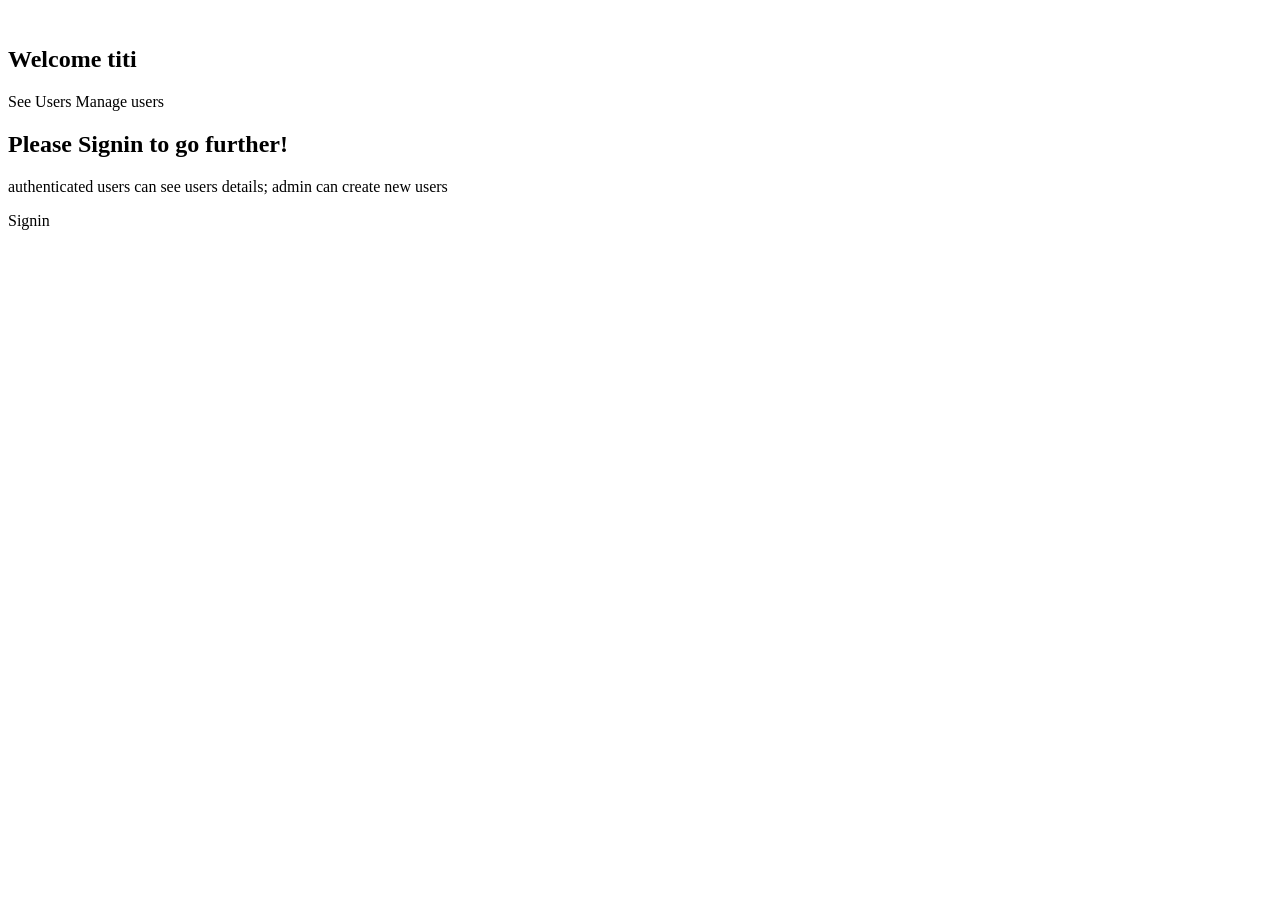
<file: src/main/resources/templates/index.html>
<!--
  #%L
  Spring demo
  %%
  Copyright (C) 2016 Orange
  %%
  This program is free software: you can redistribute it and/or modify
  it under the terms of the GNU General Public License as
  published by the Free Software Foundation, either version 2 of the
  License, or (at your option) any later version.

  This program is distributed in the hope that it will be useful,
  but WITHOUT ANY WARRANTY; without even the implied warranty of
  MERCHANTABILITY or FITNESS FOR A PARTICULAR PURPOSE.  See the
  GNU General Public License for more details.

  You should have received a copy of the GNU General Public
  License along with this program.  If not, see
  <http://www.gnu.org/licenses/gpl-2.0.html>.
  #L%
  -->
<!DOCTYPE html>
<html xmlns:th="http://www.thymeleaf.org" lang="en">
<head>

    <th:block th:include="fragments/header-head :: head"></th:block>

    <link href="../public/css/app.css" th:href="@{/css/app.css}" rel="stylesheet" media="screen"/>

</head>
<body>

<div th:replace="fragments/header :: header">&nbsp;</div>


<section class="jumbotron text-xs-center">
    <div th:if="${isAuthenticated}" class="container">
        <h2 th:text="'Welcome ' + ${authenticatedUsername} + '!'" class="jumbotron-heading">Welcome titi</h2>
        <a th:href="@{/users}" class="btn btn-secondary">See Users</a>
        <a th:if="${isAdmin}" th:href="@{/admin}" class="btn btn-secondary">Manage users</a>
    </div>
    <div th:if="${!isAuthenticated}" class="container">
        <h2 class="jumbotron-heading">Please Signin to go further!</h2>
        <p class="lead text-muted">authenticated users can see users details; admin can create new users</p>
        <a th:href="@{/login}" class="btn btn-primary">Signin</a>
    </div>
    <br/>
</section>

<script type="text/javascript" src="../public/js/app.js" th:src="@{/js/app.js}"></script>
</body>
</html>
</file>
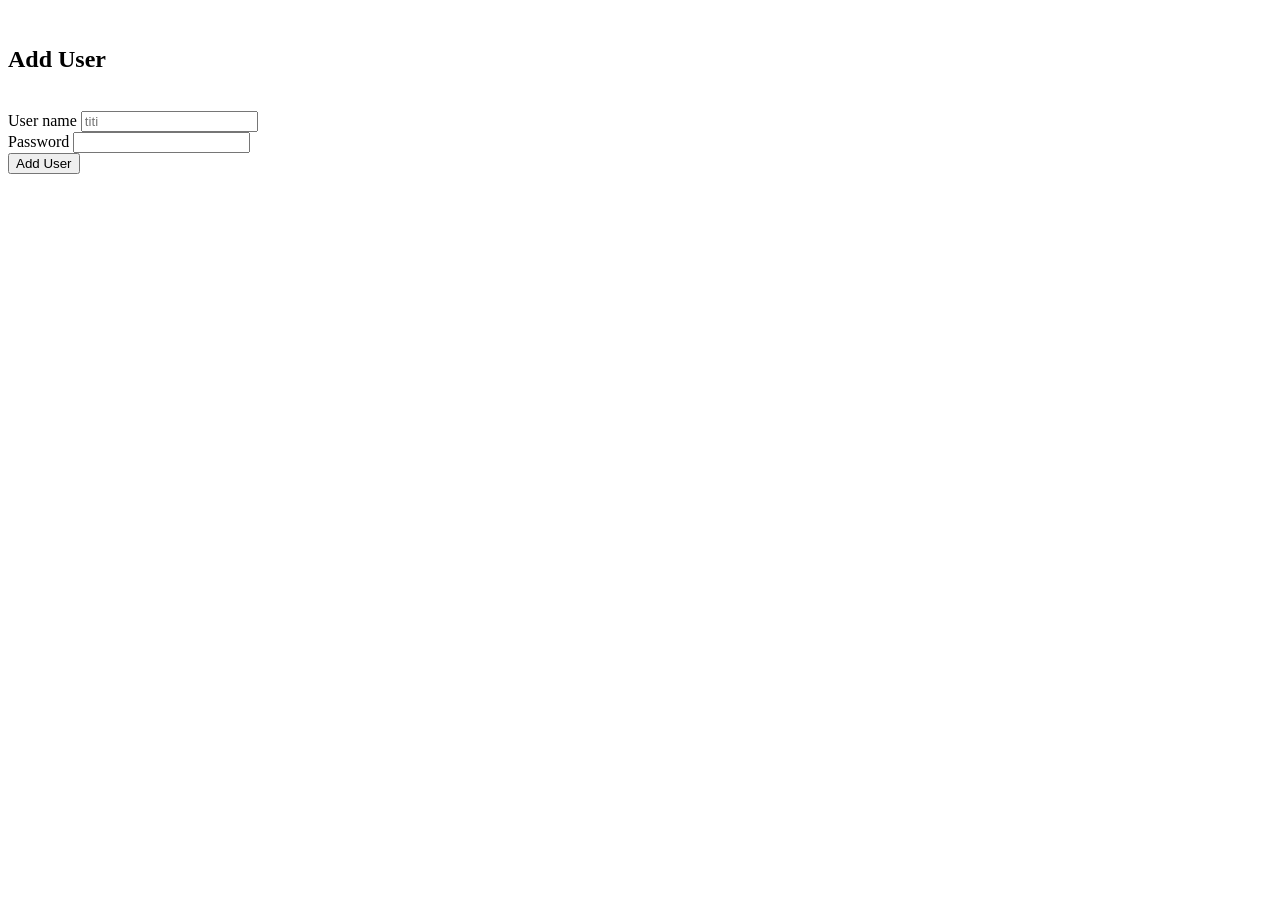
<file: src/main/resources/templates/admin.html>
<!--
  #%L
  Spring demo
  %%
  Copyright (C) 2016 Orange
  %%
  This program is free software: you can redistribute it and/or modify
  it under the terms of the GNU General Public License as
  published by the Free Software Foundation, either version 2 of the
  License, or (at your option) any later version.

  This program is distributed in the hope that it will be useful,
  but WITHOUT ANY WARRANTY; without even the implied warranty of
  MERCHANTABILITY or FITNESS FOR A PARTICULAR PURPOSE.  See the
  GNU General Public License for more details.

  You should have received a copy of the GNU General Public
  License along with this program.  If not, see
  <http://www.gnu.org/licenses/gpl-2.0.html>.
  #L%
  -->
<!DOCTYPE html>
<html xmlns:th="http://www.thymeleaf.org" lang="en">
<head>

    <th:block th:include="fragments/header-head :: head"></th:block>

    <link href="../public/css/app.css" th:href="@{/css/app.css}" rel="stylesheet" media="screen"/>

</head>
<body>

<div th:replace="fragments/header :: header">&nbsp;</div>


<section class="jumbotron text-xs-center">
    <div class="container">
        <h1 class="jumbotron-heading">
            Add User
        </h1>
    </div>
    <br/>

    <form class="form-inline" action="#" th:action="@{/admin/user/create}" th:object="${user}" method="post">
        <div class="form-group">
            <label for="username">User name</label>
            <input th:field="*{username}" type="text" class="form-control" placeholder="titi"/>
        </div>
        <div class="form-group">
            <label for="password">Password</label>
            <input th:field="*{password}" type="password" class="form-control"/>
        </div>
        <button type="submit" class="btn btn-primary">Add User</button>
    </form>

</section>
</body>
</html>
</file>
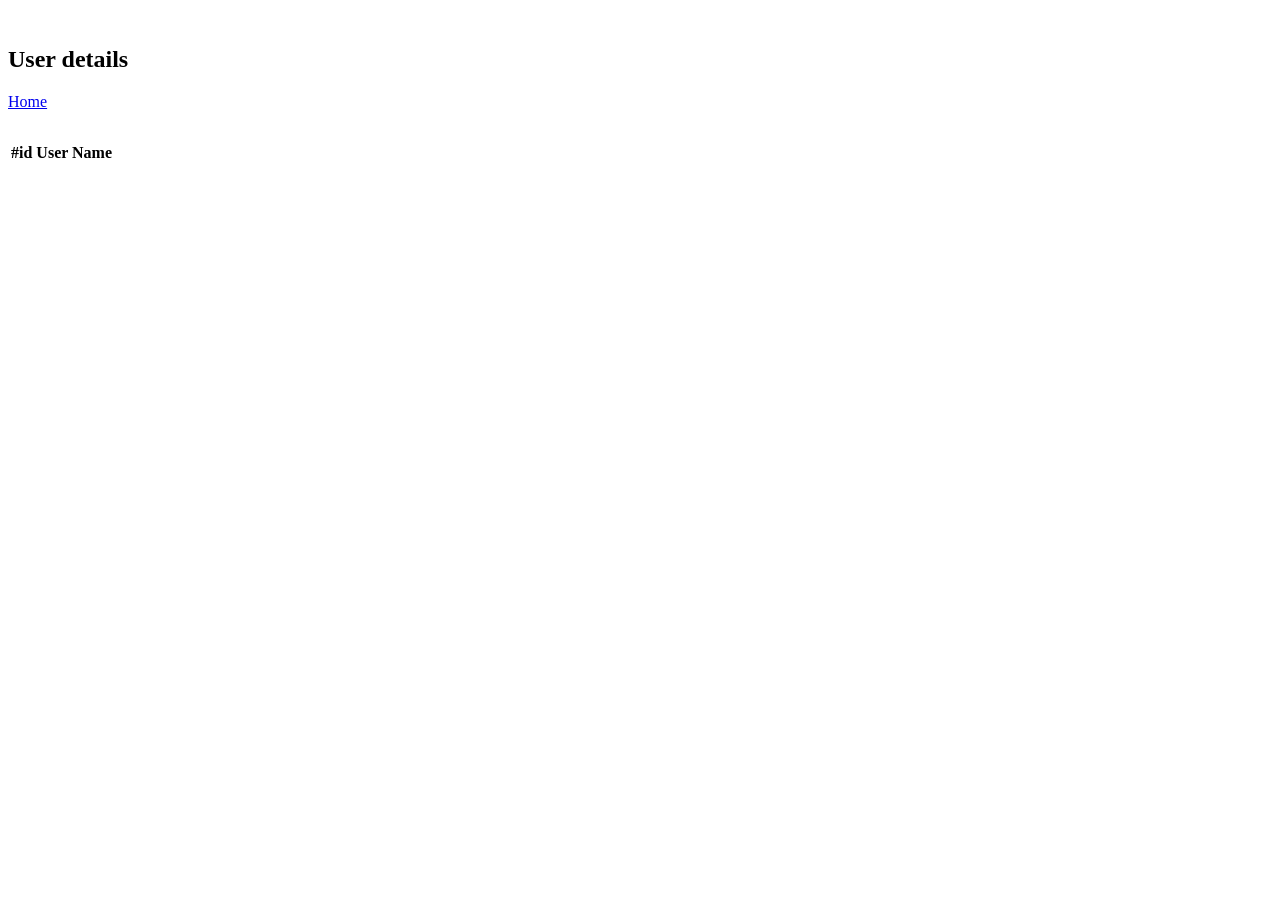
<file: src/main/resources/templates/user.html>
<!--
  #%L
  Spring demo
  %%
  Copyright (C) 2016 Orange
  %%
  This program is free software: you can redistribute it and/or modify
  it under the terms of the GNU General Public License as
  published by the Free Software Foundation, either version 2 of the
  License, or (at your option) any later version.

  This program is distributed in the hope that it will be useful,
  but WITHOUT ANY WARRANTY; without even the implied warranty of
  MERCHANTABILITY or FITNESS FOR A PARTICULAR PURPOSE.  See the
  GNU General Public License for more details.

  You should have received a copy of the GNU General Public
  License along with this program.  If not, see
  <http://www.gnu.org/licenses/gpl-2.0.html>.
  #L%
  -->
<!DOCTYPE html>
<html xmlns:th="http://www.thymeleaf.org" lang="en">
<head>
    <th:block th:include="fragments/header-head :: head"></th:block>
    <link href="../public/css/app.css" th:href="@{/css/app.css}" rel="stylesheet" media="screen"/>
</head>
<body>

<div th:replace="fragments/header :: header">&nbsp;</div>


<section class="jumbotron text-xs-center">
    <div class="container">
        <h1 class="jumbotron-heading">
            User details
        </h1>
        <a href="/" class="btn btn-primary" style="margin-top: 2%">Home</a>
    </div>
    <br/>

    <table class="table table-sm table-striped table-bordered" style="margin-top: 1%">
        <thead>
        <tr>
            <th>#id</th>
            <th>User Name</th>
        </tr>
        </thead>
        <tbody>
        <tr>
            <td th:text="${user.id}"></td>
            <td th:text="${user.username}"></td>
        </tr>
        </tbody>
    </table>
</section>

</body>
</html>
</file>
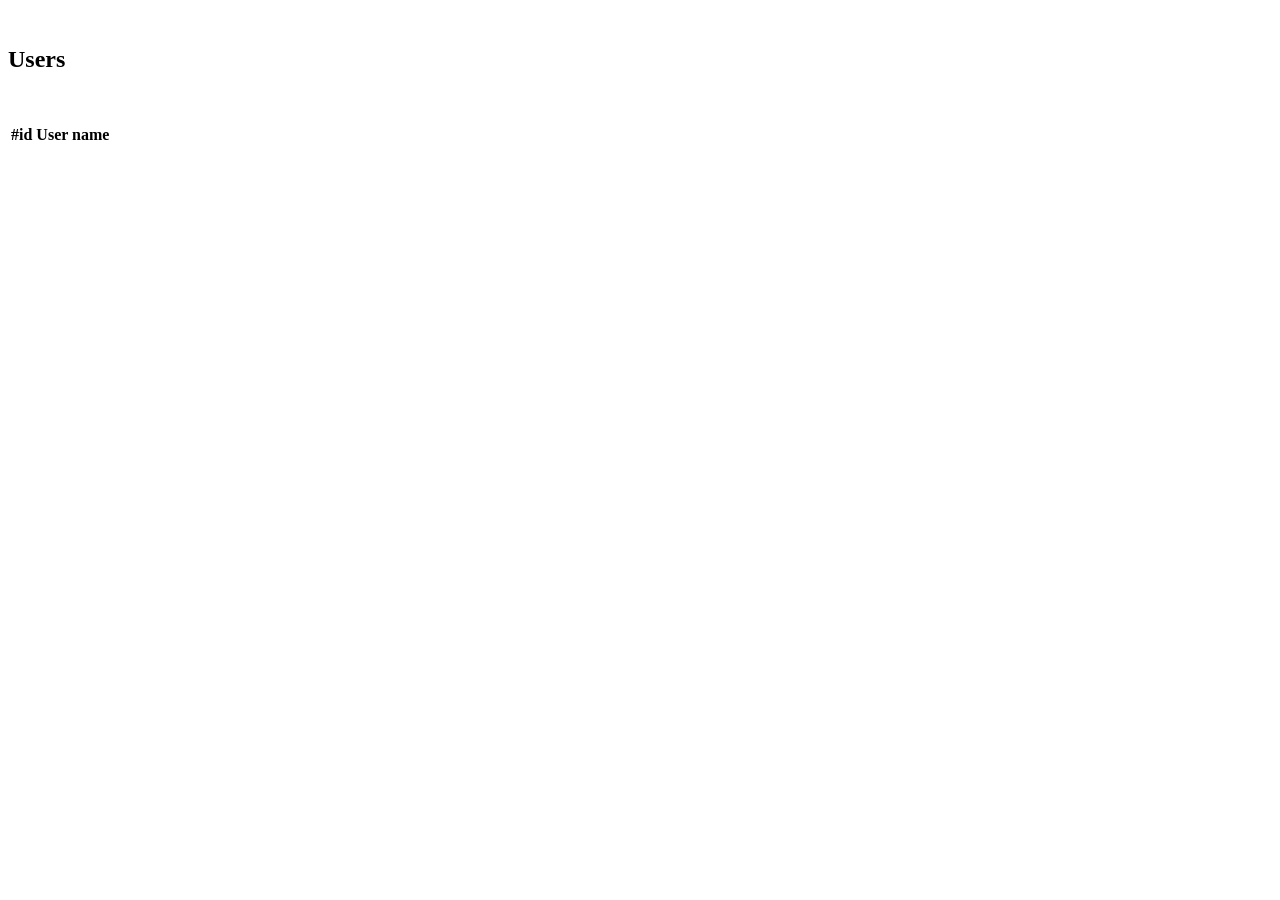
<file: src/main/resources/templates/users.html>
<!--
  #%L
  Spring demo
  %%
  Copyright (C) 2016 Orange
  %%
  This program is free software: you can redistribute it and/or modify
  it under the terms of the GNU General Public License as
  published by the Free Software Foundation, either version 2 of the
  License, or (at your option) any later version.

  This program is distributed in the hope that it will be useful,
  but WITHOUT ANY WARRANTY; without even the implied warranty of
  MERCHANTABILITY or FITNESS FOR A PARTICULAR PURPOSE.  See the
  GNU General Public License for more details.

  You should have received a copy of the GNU General Public
  License along with this program.  If not, see
  <http://www.gnu.org/licenses/gpl-2.0.html>.
  #L%
  -->
<!DOCTYPE html>
<html xmlns:th="http://www.thymeleaf.org" lang="en">
<head>

    <th:block th:include="fragments/header-head :: head"></th:block>

    <link href="../public/css/app.css" th:href="@{/css/app.css}" rel="stylesheet" media="screen"/>

</head>
<body>

<div th:replace="fragments/header :: header">&nbsp;</div>


<section class="jumbotron text-xs-center">
    <div class="container">
        <h1 class="jumbotron-heading">
            Users
        </h1>
    </div>
    <br/>

    <div th:if="${not #lists.isEmpty(users)}">
        <table class="table table-sm table-striped table-bordered" style="margin-top: 1%">
            <thead>
            <tr>
                <th>#id</th>
                <th>User name</th>
            </tr>
            </thead>
            <tbody>
            <tr th:each="user : ${users}">
                <td><a th:href="@{/user/{userid}(userid=${user.id})}" th:text="${user.id}"/></td>
                <td th:text="${user.username}"></td>
            </tr>
            </tbody>
        </table>
    </div>

</section>
</body>
</html>
</file>
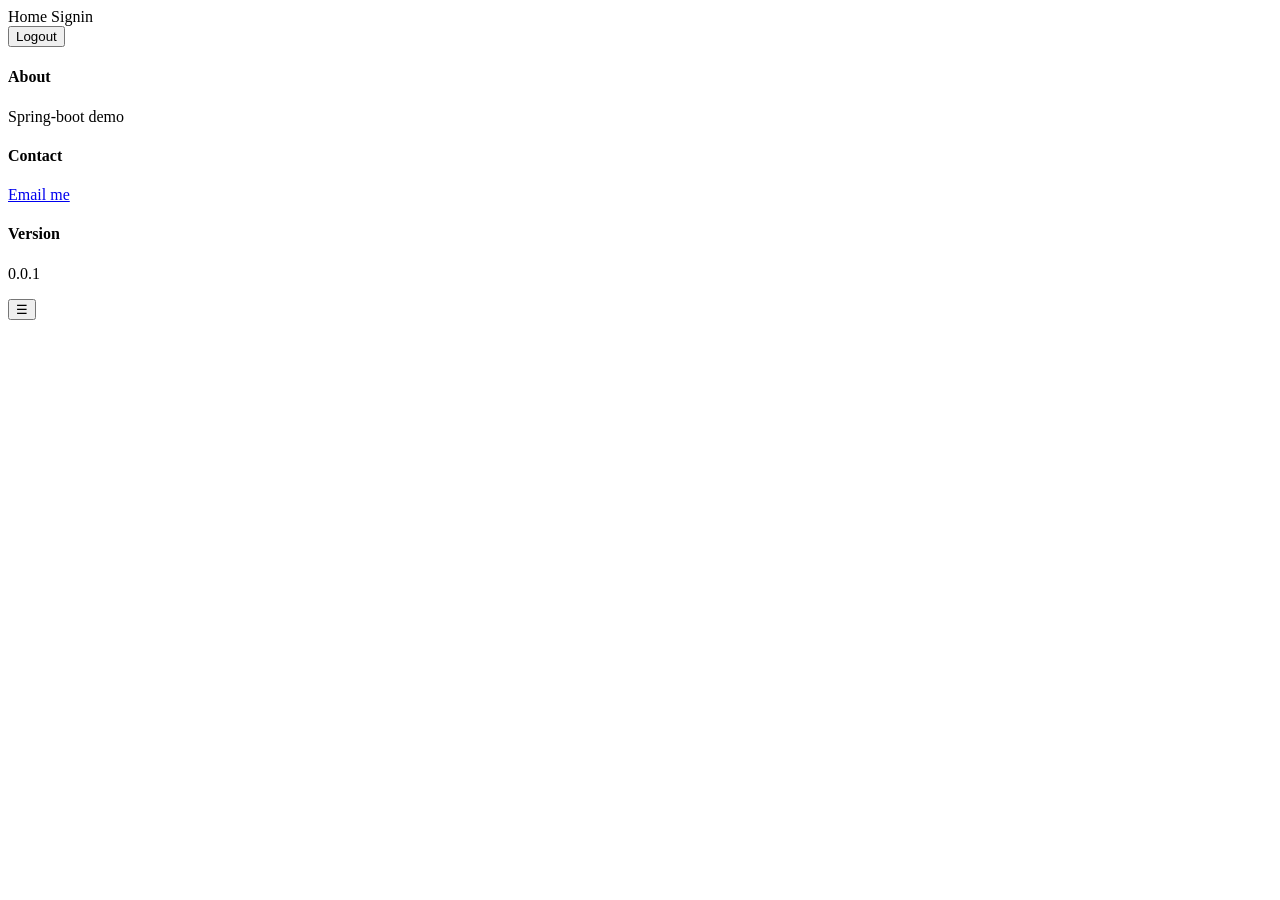
<file: src/main/resources/templates/fragments/header.html>
<!--
  #%L
  Telsigne
  %%
  Copyright (C) 2016 Orange
  %%
  This program is free software: you can redistribute it and/or modify
  it under the terms of the GNU General Public License as
  published by the Free Software Foundation, either version 2 of the
  License, or (at your option) any later version.

  This program is distributed in the hope that it will be useful,
  but WITHOUT ANY WARRANTY; without even the implied warranty of
  MERCHANTABILITY or FITNESS FOR A PARTICULAR PURPOSE.  See the
  GNU General Public License for more details.

  You should have received a copy of the GNU General Public
  License along with this program.  If not, see
  <http://www.gnu.org/licenses/gpl-2.0.html>.
  #L%
  -->
<!DOCTYPE html>
<html xmlns:th="http://www.thymeleaf.org" lang="en">
<head>
    <meta charset="utf-8"/>
</head>
<body>

<div th:fragment="header">
    <div id="navbar-header" class="navbar-collapse collapse inverse">
        <div class="container-fluid">
            <div class="row">
                <div class="col-sm-3">
                    <a th:href="@{/}" class="btn btn-secondary">Home</a>
                    <a th:if="${!isAuthenticated}" th:href="@{/login}" class="btn btn-secondary">Signin</a>
                    <form th:if="${isAuthenticated}" th:action="@{/logout}" method = "post">
                        <button class="btn btn-secondary" type="submit">Logout</button>
                    </form>
                </div>
                <div class="col-sm-3">
                    <h4>About</h4>
                    <p class="text-muted">Spring-boot demo</p>
                </div>
                <div class="col-sm-3">
                    <h4>Contact</h4>
                    <p class="text-muted"><a href="mailto:christophe.maldivi@orange.com" class="text-muted">Email me</a>
                    </p>
                </div>
                <div class="col-sm-3">
                    <h4>Version</h4>
                    <p class="text-muted">0.0.1</p>
                </div>
            </div>
        </div>
    </div>
    <div class="navbar navbar-static-top navbar-dark bg-inverse">
        <div class="container-fluid">
            <button type="button" data-toggle="collapse" data-target="#navbar-header" class="navbar-toggler">
                &#9776;</button>
            <a href="#" class="navbar-brand" th:text="${title}"></a>
        </div>
    </div>
</div>

</body>
</html>
</file>
